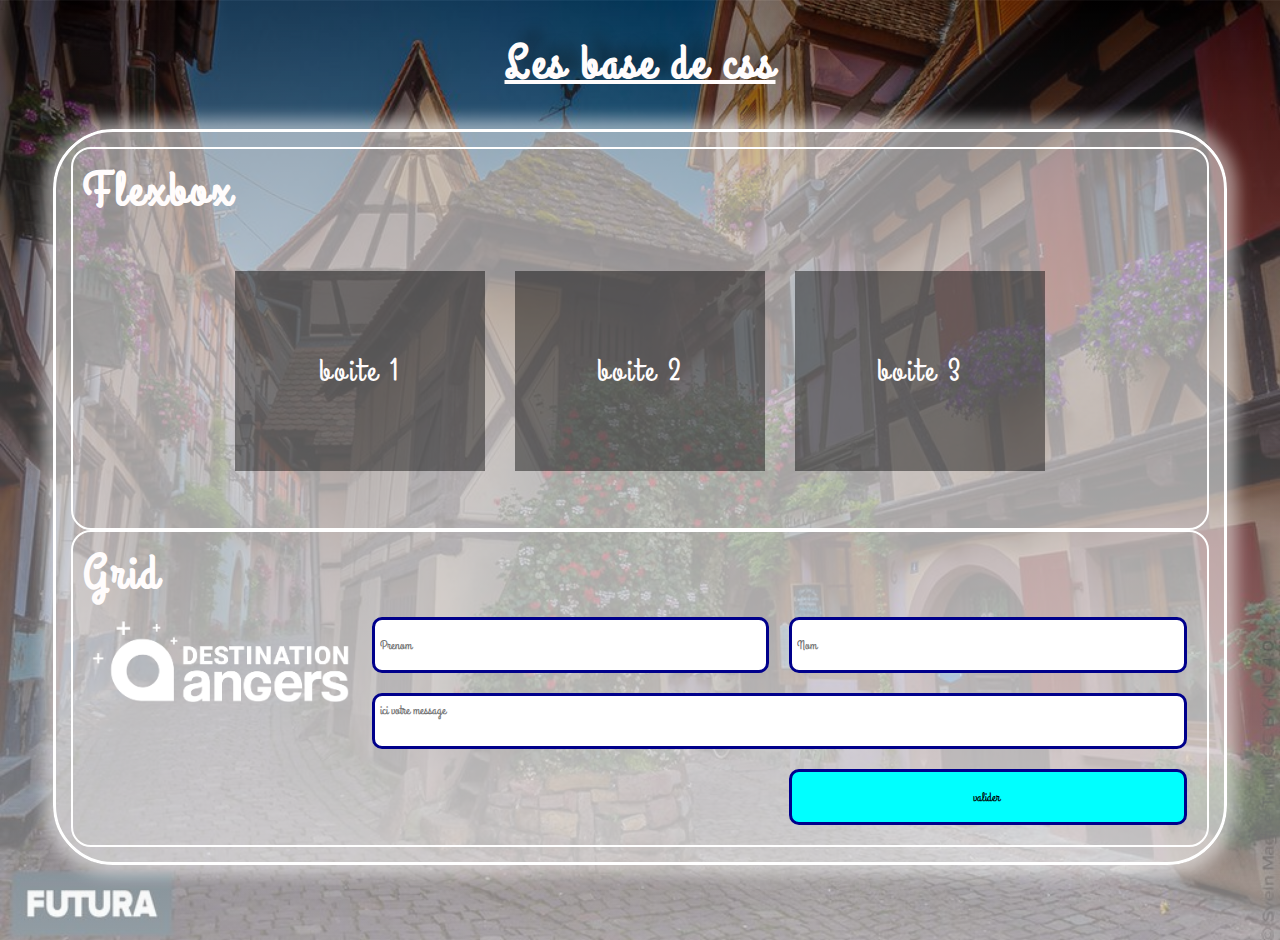
<file: html/teste/ex complem/index.html>
<!DOCTYPE html>
<html lang="en">
<head>
    <meta charset="UTF-8">
    <meta name="viewport" content="width=device-width, initial-scale=1.0">
    <title>cours css</title>
    <link rel="stylesheet" href="style.css">
</head>
<body>
    <header>
        <H1>Les base de css</H1>
    </header>
    <main>
        <div class="flexbox">
            <h2>Flexbox</h2>
            <ul>
                <li>boite 1</li>
                <li>boite 2</li>
                <li>boite 3</li>
                
            </ul>
        </div>
        <div class="grid">
            <h2>Grid</h2>
        <div class="grid-container">
            <img src="../images/logo_white.png" alt="logo angers">
            <form action="">
                <input type="text" name="prenom" id="prenom" placeholder="Prenom">
                <input type="text" name="nom" id="nom" placeholder="Nom">
                <textarea name="En dire plus" id="plus" cols="30" rows="10" placeholder="ici votre message"></textarea>
                <input type="submit" value="valider " id="bt">
                 
            </form>

        </div>     
        </div>
    </main>
</body>
</html>
</file>
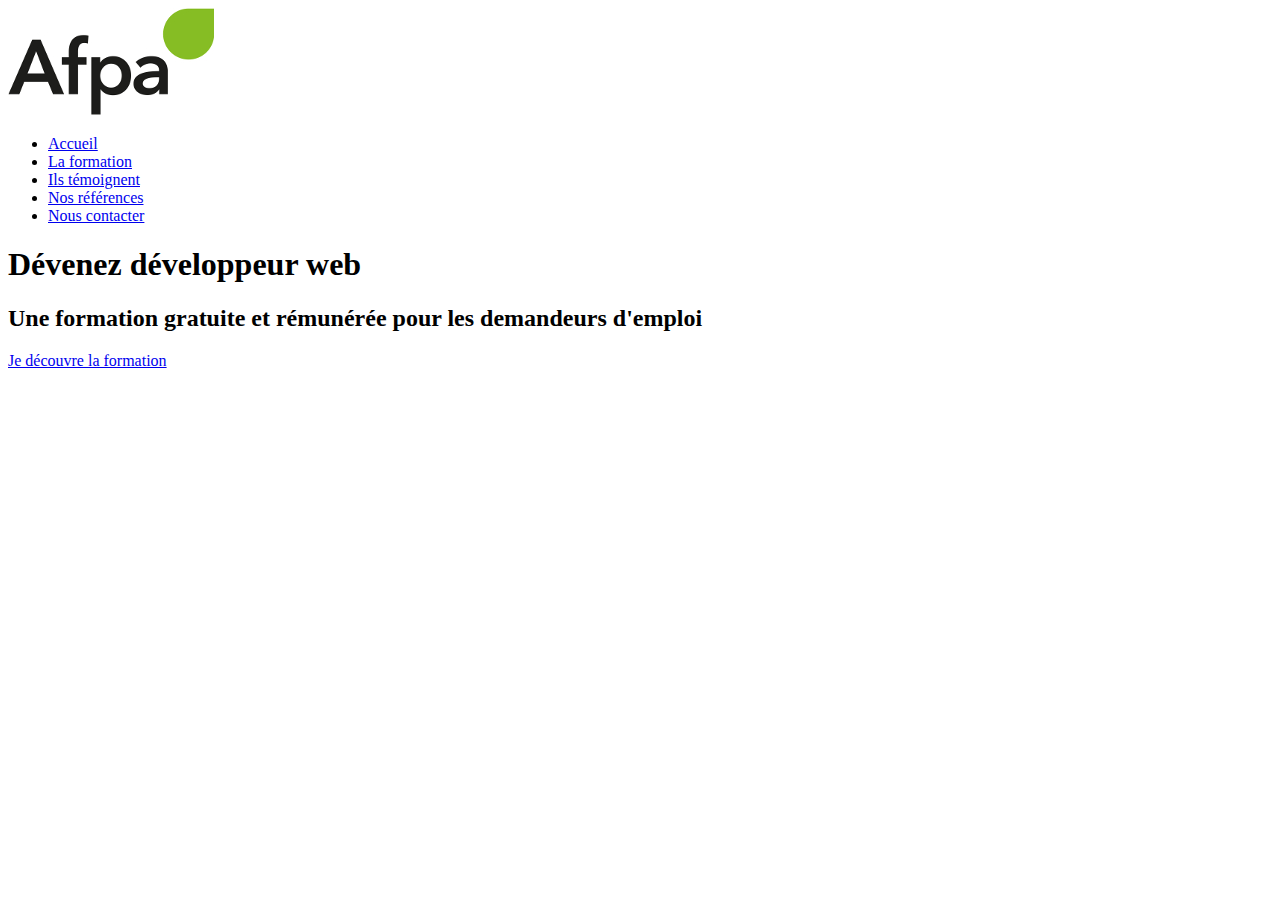
<file: html/teste/SiteDWWM/index.html>
<!DOCTYPE html>
<html lang="fr">
  <head>
    <meta charset="UTF-8" />
    <meta http-equiv="X-UA-Compatible" content="IE=edge" />
    <meta name="viewport" content="width=device-width, initial-scale=1.0" />
    <title>Formation Développeur Web Web mobile AFPA</title>
    <link rel="stylesheet" href="style.css">
  </head>
  <body>
    <header>
      <img src="Images/logo.jpeg" alt="Logo de la société AFPA"/>
      <nav>
        <ul>
          <li><a href="index.html">Accueil</a></li>
          <li><a href="formationDWWM.html">La formation</a></li>
          <li><a href="temoignages.html">Ils témoignent</a></li>
          <li><a href="references.html">Nos références</a></li>
          <li><a href="contact.html">Nous contacter</a></li>
        </ul>
      </nav>
    </header>
    <main>
      <h1>Dévenez développeur web</h1>
      <h2>Une formation gratuite et rémunérée pour les demandeurs d'emploi</h2>
     
        <a href="formationDWWM.html">Je découvre la formation</a>
      
    </main>
  </body>
</html>
</file>
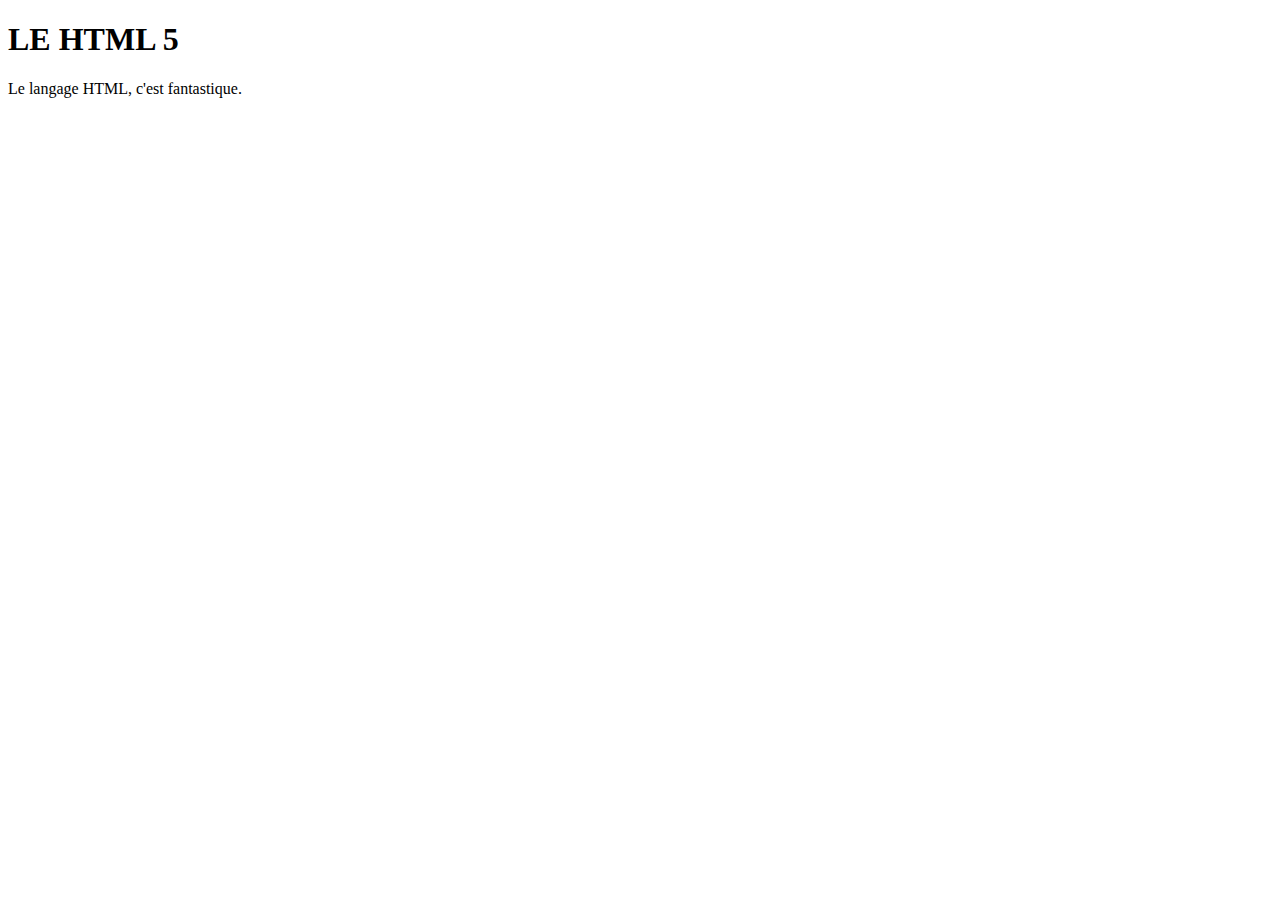
<file: html/teste/ex2.html>
<!DOCTYPE html>
<html lang="fr">
<head>
    <meta charset="UTF-8">
    <meta name="viewport" content="width=device-width, initial-scale=1.0">
    <title>Ma ^première page en html5</title>
</head>
<body>
   <h1>LE HTML 5</h1>
   <p>Le langage HTML, c'est fantastique.</p>
</body>
</html>
</file>
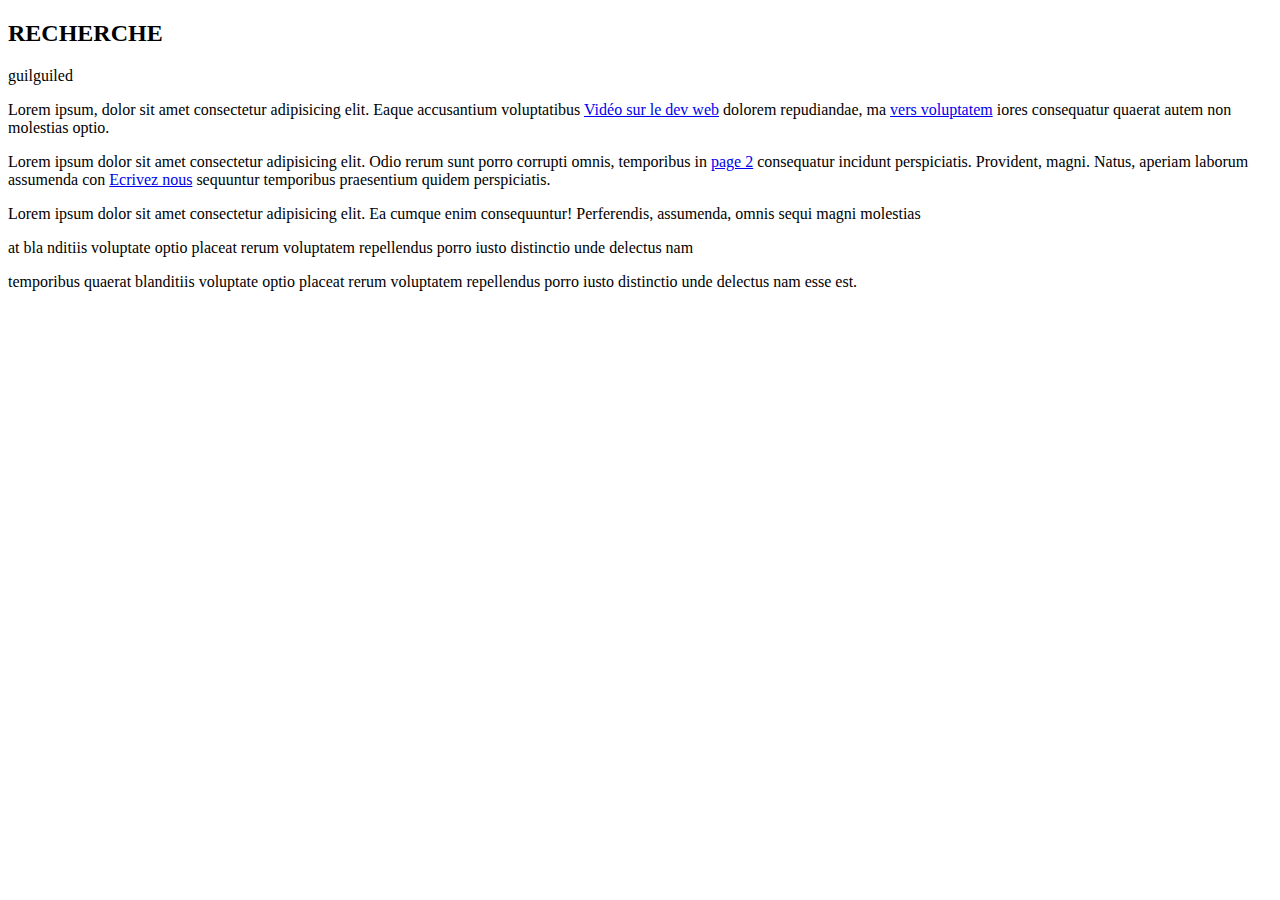
<file: html/teste/ex4.html>
<!DOCTYPE html>
<html lang="en">
<head>
    <meta charset="UTF-8">
    <meta name="viewport" content="width=device-width, initial-scale=1.0">
    <title>Document</title>
</head>
<body>
    <nav><h2><strong>RECHERCHE</strong></h2></nav>
    <div>
        <section>
            <header>guilguiled</header>
        <article><p>Lorem ipsum, dolor sit amet <a href=""></a> consectetur adipisicing elit. Eaque accusantium voluptatibus <a href="https://www.youtube.com/watch?v=Iu8YpBnhWm4&list=PLjwdMgw5TTLUeixVGPNl1uZNeJy4UY6qX&index=6&ab_channel=Grafikart.fr" title="Video dev"> Vidéo sur le dev web</a> dolorem repudiandae, ma <a href="#voluptatem" title="teleportation ">vers voluptatem</a> iores consequatur quaerat autem non molestias optio.</p> </article>
     </section>
          <aside><p>Lorem ipsum dolor sit amet consectetur adipisicing elit. Odio rerum sunt porro corrupti omnis, temporibus in <a href="ex2.html"title"page 2"> page 2</a> consequatur incidunt perspiciatis. Provident, magni. Natus, aperiam laborum assumenda con <a href="mailto:elyousfimehdi20@gmail.com" title="envoyer un mail">Ecrivez nous</a> sequuntur temporibus praesentium quidem perspiciatis.</p></aside> 
    </div>
    <footer>Lorem ipsum dolor sit amet consectetur adipisicing elit. Ea cumque enim consequuntur! Perferendis, assumenda, omnis sequi magni molestias <p id="voluptatem">at bla nditiis voluptate optio placeat rerum voluptatem repellendus porro iusto distinctio unde delectus nam </p>temporibus quaerat blanditiis voluptate optio placeat rerum voluptatem repellendus porro iusto distinctio unde delectus nam esse est.</footer>
</body>
</html>
</file>
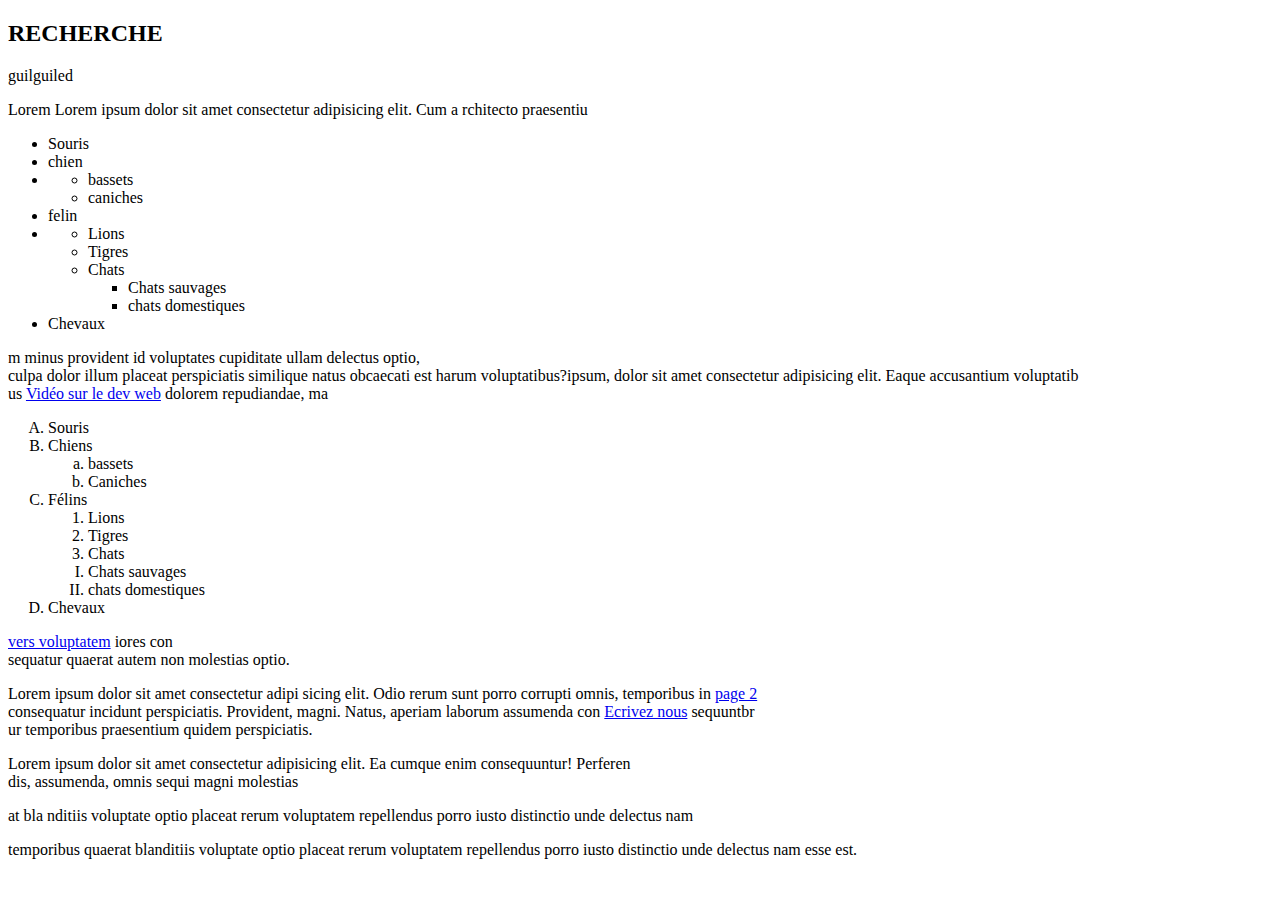
<file: html/teste/ex5.html>
<!DOCTYPE html>
<html lang="en">
<head>
    <meta charset="UTF-8">
    <meta name="viewport" content="width=device-width, initial-scale=1.0">
    <title>Document</title>
</head>
<body>
    <nav><h2><strong>RECHERCHE</strong></h2></nav>
    <div>
        <section>
            <heading>guilguiled</heading>
        <article><p>Lorem  Lorem ipsum dolor sit amet consectetur adipisicing elit. Cum a
            rchitecto praesentiu  <br>
            <ul>
                <li>Souris</li>
                <li>chien</li>
                <li><ul>
                    <li>bassets</li>
                    <li>caniches</li>
                </ul></li>
                <li>felin</li>
                <li><ul>
                    <li>Lions</li>
                    <li>Tigres</li>
                    <li>Chats</li>
                    <ul>
                        <li>Chats sauvages </li>
                    <li>chats domestiques </li></ul>
                </ul></li>
                <li>Chevaux</li>
            </ul>
            m minus provident id voluptates cupiditate ullam delectus optio,<br> culpa dolor illum placeat perspiciatis similique natus 
            obcaecati est harum voluptatibus?ipsum, dolor sit amet <a href=""></a>
             consectetur adipisicing elit. Eaque accusantium voluptatib <br>
            us <a href="https://www.youtube.com/watch?v=Iu8YpBnhWm4&list=PLjwdMgw5TTLUeixVGPNl1uZNeJy4UY6qX&index=6&ab_channel=Grafikart.fr" title="Video dev"> 
                Vidéo sur le dev web</a> dolorem repudiandae, ma
                <ol type="A">
                    <li>Souris</li>
                    <li>Chiens</li>
                     <ol type="a">
                        <li>bassets</li>
                        <li>Caniches</li>
                </ol>
                <li>Félins</li>
                <ol> <li>Lions</li> <li>Tigres</li> <li>Chats</li></ol>
                 <ol type="I"> <li>Chats sauvages</li> <li>chats domestiques</li></ol>
                 <li>Chevaux</li>
                </ol>
             <a href="#voluptatem" title="teleportation ">vers voluptatem</a> iores con <br>sequatur quaerat autem non molestias optio.</p> </article>
     </section>
          <aside><p>Lorem ipsum dolor sit amet consectetur adipi
            sicing elit. Odio rerum sunt porro corrupti omnis, temporibus in <a href="ex2.html"title"page 2"> page 2</a> <br> consequatur incidunt perspiciatis. Provident, magni.
             Natus, aperiam laborum assumenda con <a href="mailto:sdfghjk@gmail.com" title="envoyer un mail">Ecrivez nous</a> sequuntbr  <br>ur temporibus praesentium quidem perspiciatis.</p></aside> 
    </div>
    <footer>Lorem ipsum dolor sit amet consectetur adipisicing elit. Ea cumque enim consequuntur! Perferen <br>dis, assumenda, omnis sequi magni molestias <p id="voluptatem">at bla
         nditiis voluptate optio placeat rerum voluptatem repellendus porro iusto distinctio unde delectus nam </p>temporibus quaerat blanditiis voluptate optio placeat rerum voluptatem repellendus porro iusto distinctio unde delectus nam esse est.</footer>
</body>
</html>
</file>
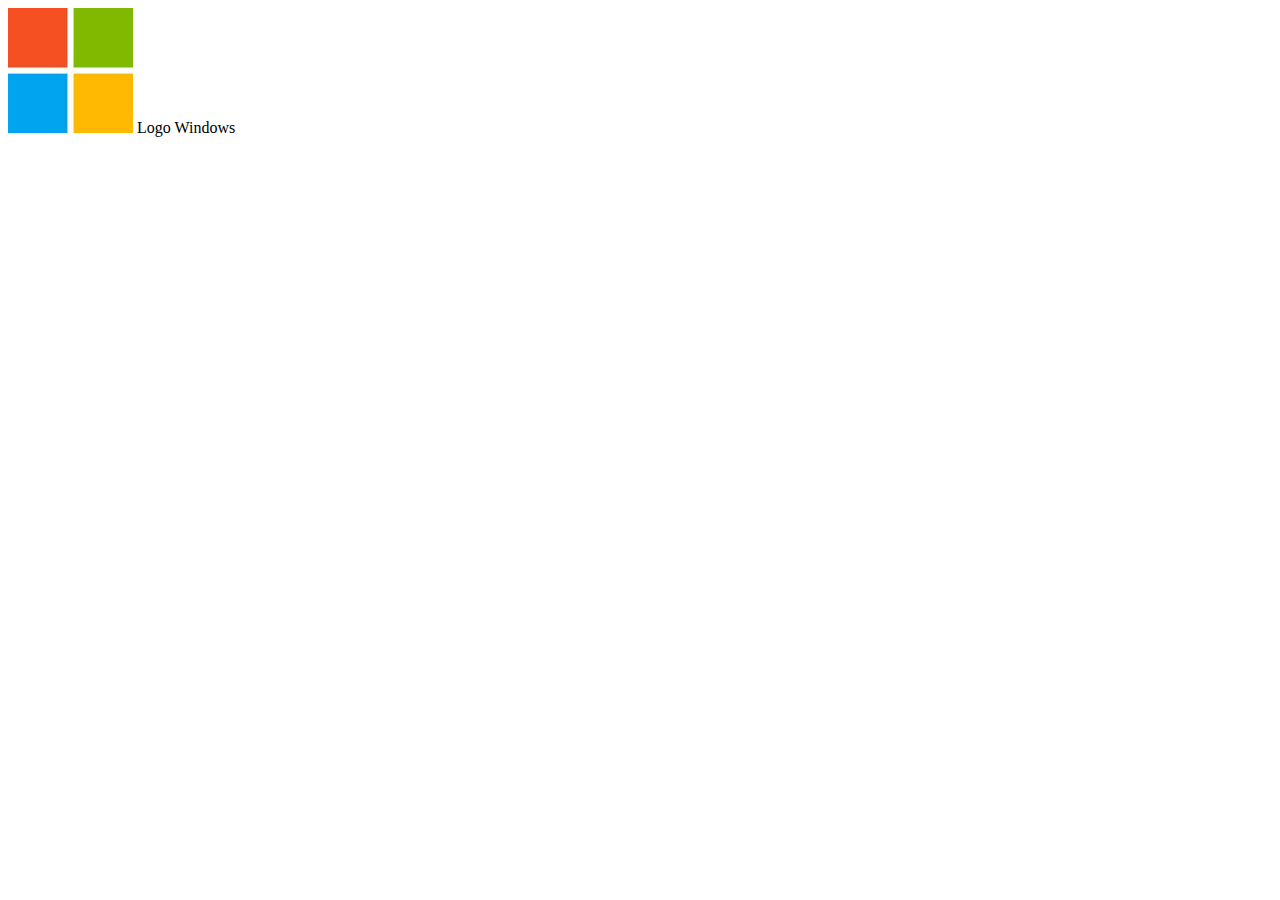
<file: html/teste/ex6.1.html>
<!DOCTYPE html>
<html lang="en">
<head>
    <meta charset="UTF-8">
    <meta name="viewport" content="width=device-width, initial-scale=1.0">
    <title>Document</title>
</head>
<body>
    <img src="images/logo_windows.jpg" alt="Texte alternatif de l'image"  usemap="#planetmap" height="125" width="125" >
<map name="planetmap">
<area shape="rect" coords="0,0,70,70" href="https://www.w3schools.com/tags/tag_map.asp" alt="W3Schools" />
 <area shape="rect" coords="80,0,145,70" href="https://google.fr"
alt="Google" />
 <area shape="rect" coords="0,80,70,145" href="https://www.afpa.fr/"
alt="Afpa" />
 <area shape="rect" coords="80,80,145,145" href="https://validator.w3.org"
alt="orange" />
</map>
Logo Windows

</body>
</html>
</file>
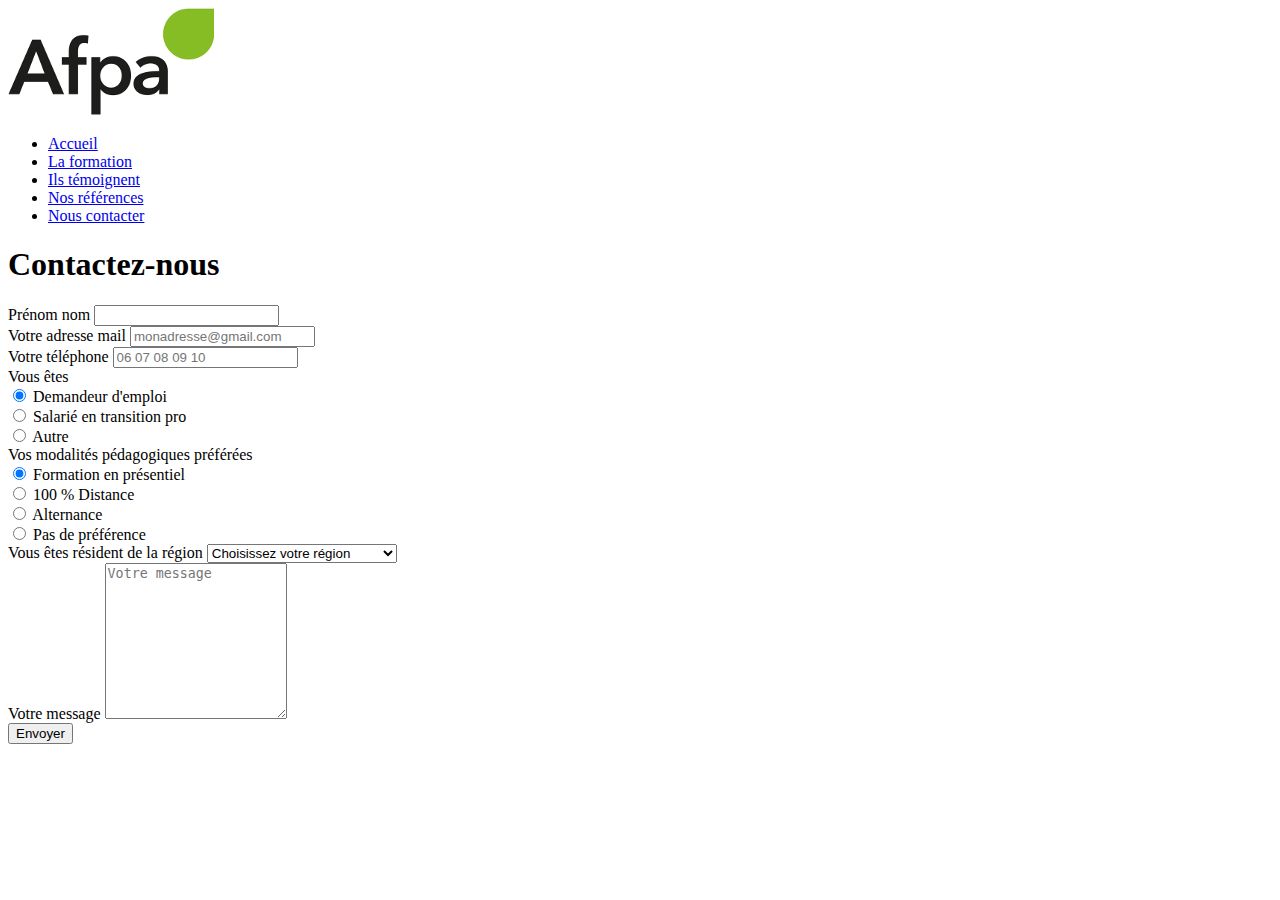
<file: html/teste/SiteDWWM/contact.html>
<!DOCTYPE html>
<html lang="fr">
  <head>
    <meta charset="UTF-8" />
    <meta http-equiv="X-UA-Compatible" content="IE=edge" />
    <meta name="viewport" content="width=device-width, initial-scale=1.0" />
    <title>Formation Développeur Web Web mobile AFPA</title>
  </head>
  <body>
    <header>
      <img src="Images/logo.jpeg" alt="Logo de la société AFPA"/>
      <nav>
        <ul>
          <li><a href="index.html">Accueil</a></li>
          <li><a href="formationDWWM.html">La formation</a></li>
          <li><a href="temoignages.html">Ils témoignent</a></li>
          <li><a href="references.html">Nos références</a></li>
          <li><a href="contact.html">Nous contacter</a></li>
        </ul>
      </nav>
    </header>
    <main>
      <h1>Contactez-nous</h1>
      <form action="" method="post">
        <div class="gpFormulaire">
          <label for="nom">Prénom nom</label>
          <input type="text" name="nom" id="nom" required="required" tabindex="1" />
        </div>
        <div>
          <label for="email">Votre adresse mail</label>
          <input type="email" placeholder="monadresse@gmail.com" name="email" id="email" required="required"
            tabindex="2" />
        </div>
        <div>
            <label for="telephone">Votre téléphone</label>
            <input type="tel" placeholder="06 07 08 09 10" name="telephone" id="telephone"  tabindex="3" />
          </div>
          <label>Vous êtes</label>
          <div>
            <input type="radio" name="statut" id="de" value="DE" checked="checked" tabindex="4">
            <label for="de">Demandeur d'emploi</label>
          </div>
          <div>
            <input type="radio" name="statut" id="cif" value="CIF" tabindex="5">
            <label for="cif">Salarié en transition pro</label>
          </div>
          <div>
            <input type="radio" name="statut" id="au" value="AU">
            <label for="au">Autre</label>
          </div>
          <label>Vos modalités pédagogiques préférées</label>
          <div>
            <input type="radio" name="modPedago" id="pres" value="pres" checked="checked">
            <label for="pres">Formation en présentiel</label>
          </div>
          <div>
            <input type="radio" name="modPedago" id="dist" value="dist">
            <label for="dist">100 % Distance</label>
          </div>
          <div>
            <input type="radio" name="modPedago" id="alt" value="alt">
            <label for="alt">Alternance</label>
          </div>
          <div>
            <input type="radio" name="modPedago" id="au" value="au">
            <label for="au">Pas de préférence</label>
          </div>
          <div>
            <label for="region">Vous êtes résident de la région</label>
            <select id="region" name="region">
                <option value="">Choisissez votre région</option>
                <option value="AR">Auvergne-Rhône-Alpes</option>
                <option value="BG">Bourgogne-Franche-Comté</option>
                <option value="BR">Bretagne</option>
                <option value="CE">Centre-Val de Loire</option>
                <option value="CO">Corse</option>
                <option value="GE">Grand Est</option>
                <option value="IF">Hauts-de-France</option>
                <option value="HF">Île-de-France</option>
                <option value="NO">Normandie</option>
                <option value="NA">Nouvelle-Aquitainee</option>
                <option value="OC">Occitanie</option>
                <option value="PL">Pays de la Loire</option>
                <option value="PC">Provence-Alpes-Côte d'Azur</option>
                <option value="OC">Occitanie</option>
              </select>
            </div>
        <div id="message">
          <label for="message">Votre message</label>
          <textarea name="message" id="message" rows="10" placeholder="Votre message" required="required"
            tabindex="12"></textarea>
        </div>
        <div class="button">
          <input type="submit" tabindex="13" value="Envoyer"/>
        </div>
      </form>
      
    </main>
  </body>
</html>
</file>
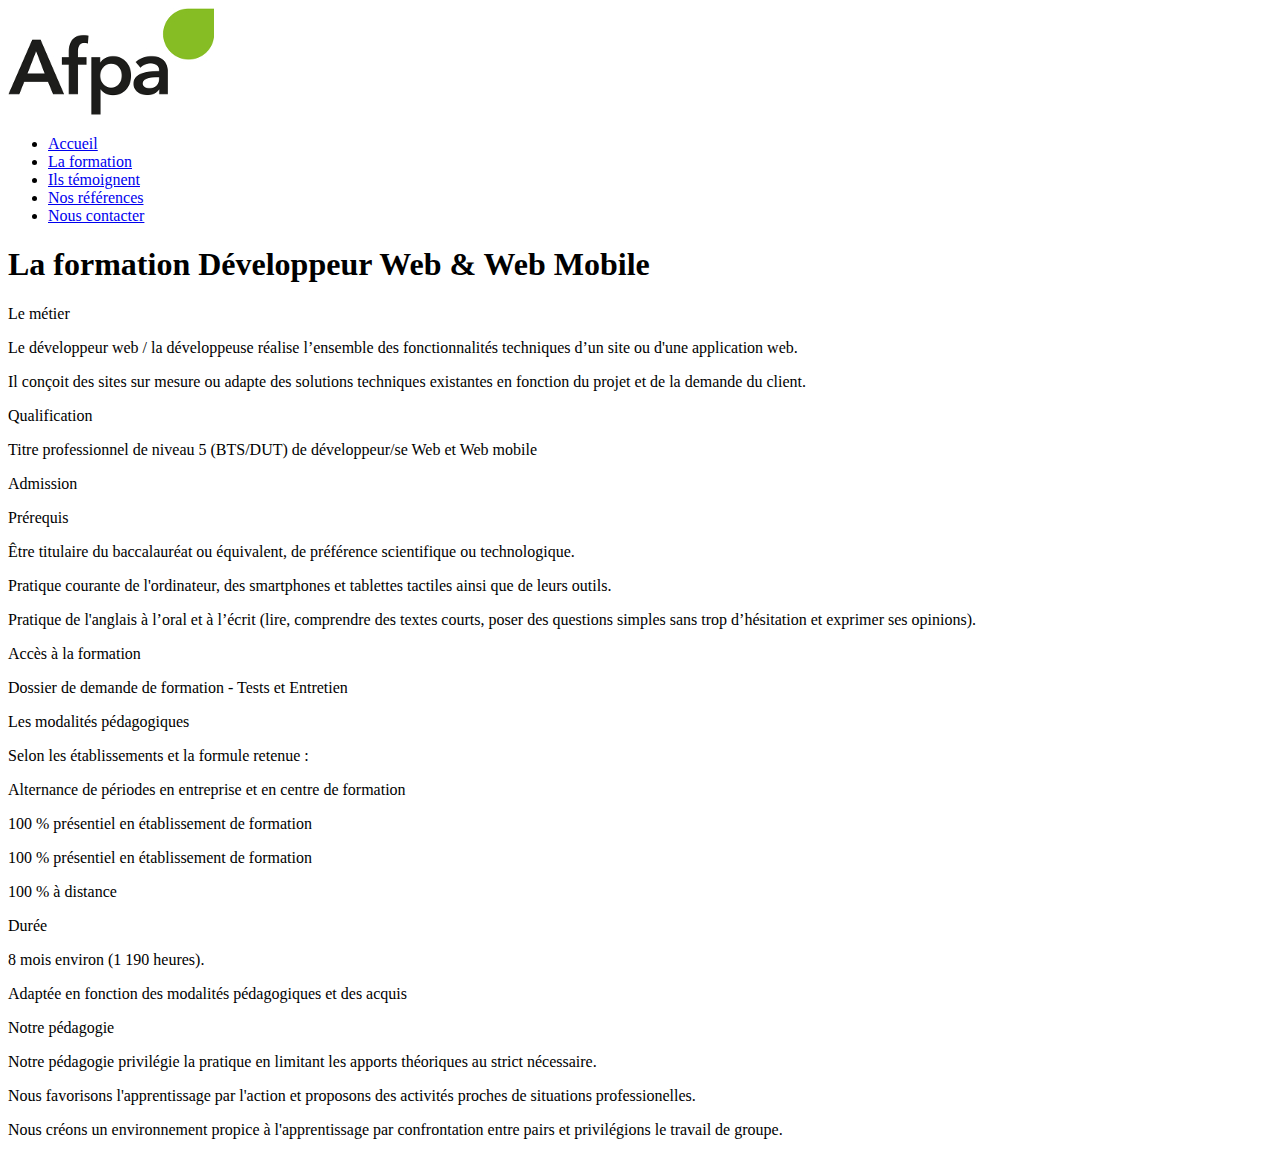
<file: html/teste/SiteDWWM/formationDWWM.html>
<!DOCTYPE html>
<html lang="fr">
  <head>
    <meta charset="UTF-8" />
    <meta http-equiv="X-UA-Compatible" content="IE=edge" />
    <meta name="viewport" content="width=device-width, initial-scale=1.0" />
    <title>Formation Développeur Web et Web Mobile DWWM</title>
  </head>
  <body>
    <header>
      <img src="Images/logo.jpeg" alt="Logo de la société AFPA" />
      <nav>
        <ul>
          <li><a href="index.html">Accueil</a></li>
          <li><a href="formationDWWM.html">La formation</a></li>
          <li><a href="temoignages.html">Ils témoignent</a></li>
          <li><a href="references.html">Nos références</a></li>
          <li><a href="contact.html">Nous contacter</a></li>
        </ul>
      </nav>
    </header>
    <main>
      <h1>La formation Développeur Web & Web Mobile</h1>
      <div class="colFormation">
        <div class="rubriqueFormation">
          <div class="rubriqueFormation-Titre">Le métier</div>
          <div class="rubriqueFormation-Description">
            <p>
              Le développeur web / la développeuse réalise l’ensemble des
              fonctionnalités techniques d’un site ou d'une application web.
            </p>
            <p>
              Il conçoit des sites sur mesure ou adapte des solutions techniques
              existantes en fonction du projet et de la demande du client.
            </p>
          </div>
        </div>
        <div class="rubriqueFormation">
          <div class="rubriqueFormation-Titre">Qualification</div>
          <div class="rubriqueFormation-Description">
            <p>
              Titre professionnel de niveau 5 (BTS/DUT) de développeur/se Web et
              Web mobile
            </p>
          </div>
        </div>
        <div class="rubriqueFormation">
          <div class="rubriqueFormation-Titre">Admission</div>
          <div class="rubriqueFormation-Description"></div>
          <p>Prérequis</p>
          <p>
            Être titulaire du baccalauréat ou équivalent, de préférence
            scientifique ou technologique.
          </p>
          <p>
            Pratique courante de l'ordinateur, des smartphones et tablettes
            tactiles ainsi que de leurs outils.
          </p>
          <p>
            Pratique de l'anglais à l’oral et à l’écrit (lire, comprendre des
            textes courts, poser des questions simples sans trop d’hésitation et
            exprimer ses opinions).
          </p>
          <p>Accès à la formation</p>
          <p>Dossier de demande de formation - Tests et Entretien</p>
        </div>
    </div>
      <div class="colFormation">
        <div class="rubriqueFormation">
          <div class="rubriqueFormation-Titre">Les modalités pédagogiques</div>
          <div class="rubriqueFormation-Description">
            <p>Selon les établissements et la formule retenue :</p>
            <p>
              Alternance de périodes en entreprise et en centre de formation
            </p>
            <p>100 % présentiel en établissement de formation</p>
            <p>100 % présentiel en établissement de formation</p>
            <p>100 % à distance</p>
          </div>
        </div>
        <div class="rubriqueFormation">
          <div class="rubriqueFormation-Titre">Durée</div>
          <div class="rubriqueFormation-Description">
            <p>8 mois environ (1 190 heures).</p>
            <p>Adaptée en fonction des modalités pédagogiques et des acquis</p>
          </div>
        </div>
        <div class="rubriqueFormation">
          <div class="rubriqueFormation-Titre">Notre pédagogie</div>
          <div class="rubriqueFormation-Description"></div>
          <p>
            Notre pédagogie privilégie la pratique en limitant les apports
            théoriques au strict nécessaire.
          </p>
          <p>
            Nous favorisons l'apprentissage par l'action et proposons des
            activités proches de situations professionelles.
          </p>
          <p>
            Nous créons un environnement propice à l'apprentissage par
            confrontation entre pairs et privilégions le travail de groupe.
          </p>
         </div>
        </div>
    </main>
  </body>
</html>
</file>
<file: html/teste/ex complem/style.css>
@import url('https://fonts.googleapis.com/css2?family=Grand+Hotel&display=swap');


body{
    font-family: 'Grand Hotel', cursive;
    color: rgb(255, 252, 252);
    
        background: linear-gradient(rgba(2, 0, 0, 0.486), rgba(255, 255, 255, 0.5)), url(../images/villa.jpg);
   
    
      
   background-position: center;
    background-size: cover;
    min-height: 100vh;
    /* 100 vh veut dire que le body prend 100% de la taille de l'ecran 
    peut importe l'appareil */
    letter-spacing: 3px;
    font-size: xx-large;
}

h1{
   
    text-align: center;
    font-size: 3rem ;
    /* la taille normal d'un h1 est de 2rem */
    /* les taille doivent etre en rem */
    text-shadow:14px -11px 14px rgba(0, 0, 0, 0.336) ;    
    text-decoration: underline;
    }

    main{
       
        min-height: 500px;
        background-color: rgba(255, 255, 255, 0.507);
        width: 90%;
        margin:0 auto;
        border: 3px solid rgb(255, 255, 255);
        border-radius: 60px;
        box-shadow: 0 0 15px 10px rgba(255, 255, 255, 0.486);
        padding: 15px;
    }
    h2
    {
        margin: 0;
    }
    
    .flexbox, .grid{
        border: 2px solid white;
        border-radius: 20px;
        padding: 10px;px;
    }
/* flexbox */
/* Sert a répartir équitablement des éléments sur une page */

.flexbox ul{
    padding: 0;
    display: flex;
    justify-content: center;
}
.flexbox li{
    list-style: none;
    height: 200px;
    width: 250px;
    margin: 15px;
    background-color: rgba(0, 0, 0, 0.438);
    /* centrer unique élément verticelement et horizontalement
     */
     display: flex;
  justify-content: center;
  align-items: center;
}
.grid-container{
    display: grid;
    grid-template-columns: 25% 75%;


}
.grid img{
    width: 100%;
    margin-top: 10px;
}
form{
    display: grid;
    grid-template-columns: 1fr 1fr;
    grid-template-rows: 1fr 1fr 1fr;
    grid-template-areas: 
    "i1 12"
    "ta ta"
    "vi bt";
}
input, textarea{
    margin: 10px;
    padding: 5px;
    border: solid darkblue;
    border-radius: 10px;
    font-family: "grand hotel" ; 
}
textarea{
    grid-area: ta;
    height: 40px;
    resize: none;
}
#bt {
    grid-area: bt;
    cursor: pointer;
    background-color: cyan;

}
#bt:hover{
    background-color: darkblue;
}
</file>
<file: html/teste/SiteDWWM/style.css>
.flexbox li{
    display: flex;
    d
}
</file>
